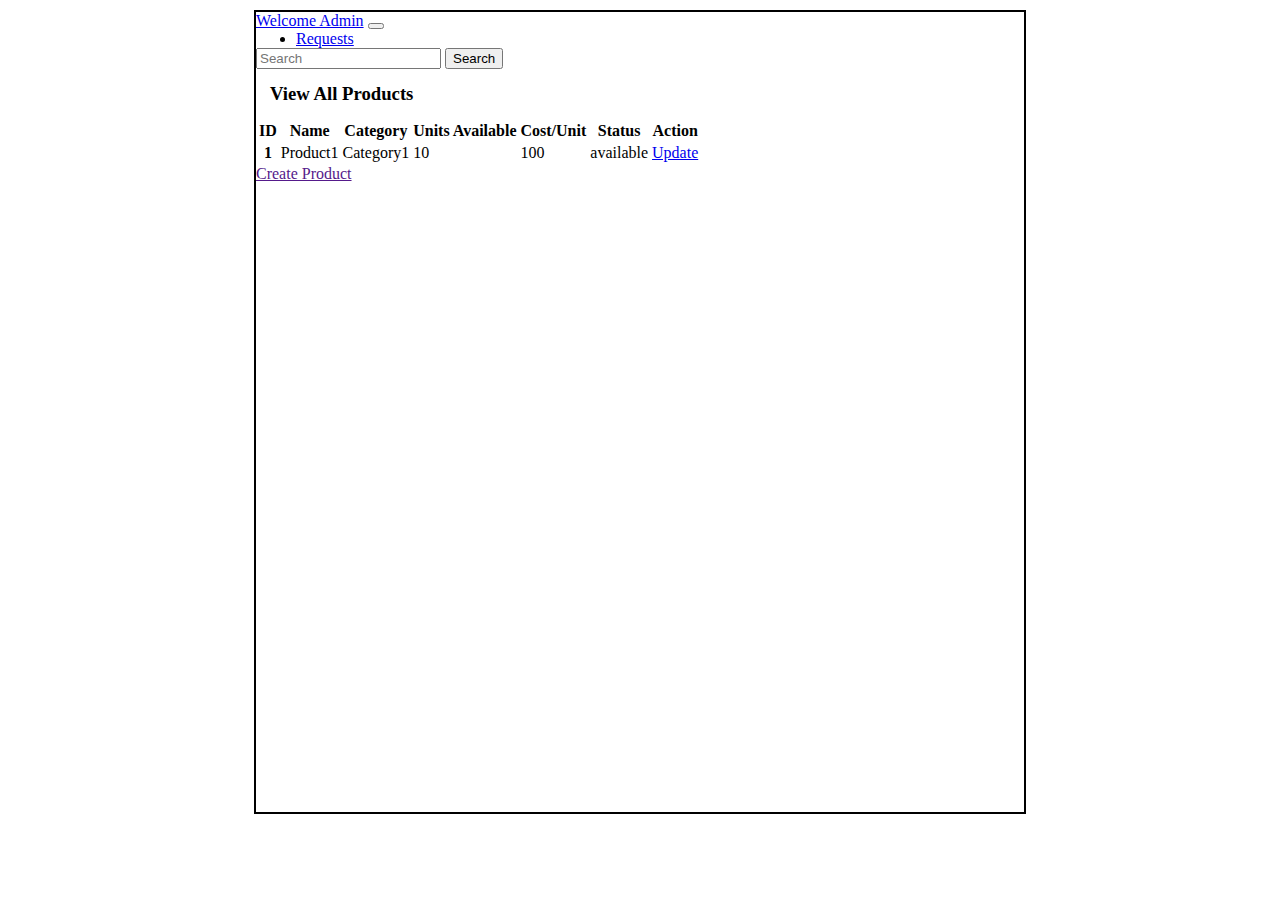
<file: templates/admin_dash.html>
<!DOCTYPE html>
<html lang="en">
<head>
  <title>Admin Dashboard</title>
  <link rel="stylesheet" href="/static/style.css">
  <link href="https://cdn.jsdelivr.net/npm/bootstrap@5.0.2/dist/css/bootstrap.min.css" rel="stylesheet" integrity="sha384-EVSTQN3/azprG1Anm3QDgpJLIm9Nao0Yz1ztcQTwFspd3yD65VohhpuuCOmLASjC" crossorigin="anonymous">
  <style>
    
  </style>
</head>
<body>
  <div id="main">
    <div id="canvas">
      <nav class="navbar navbar-expand-lg navbar-light bg-light">
        <div class="container-fluid">
          <a class="navbar-brand" href="#">Welcome Admin</a>
          <button class="navbar-toggler" type="button" data-bs-toggle="collapse" data-bs-target="#navbarSupportedContent" aria-controls="navbarSupportedContent" aria-expanded="false" aria-label="Toggle navigation">
            <span class="navbar-toggler-icon"></span>
          </button>
          <div class="collapse navbar-collapse" id="navbarSupportedContent">
            <ul class="navbar-nav me-auto mb-2 mb-lg-0">
              <li class="nav-item">
                <a class="nav-link active" aria-current="page" href="#">Requests</a>
              </li>
            </ul>
            <form class="d-flex">
              <input class="form-control me-2" type="search" placeholder="Search" aria-label="Search">
              <button class="btn btn-outline-success" type="submit">Search</button>
            </form>
          </div>
        </div>
      </nav>
      <div id="content">
        <h3 class="headings">View All Products</h3>
        <div id="table">
          <table class="table border text-center">
            <thead>
              <tr>
                <th scope="col">ID</th>
                <th scope="col">Name</th>
                <th scope="col">Category</th>
                <th scope="col">Units Available</th>
                <th scope="col">Cost/Unit</th>
                <th>Status</th>
                <th scope="col">Action</th>
              </tr>
            </thead>
            <tbody>
              <tr>
                <th scope="row">1</th>
                <td>Product1</td>
                <td>Category1</td>
                <td>10</td>
                <td>100</td>
                <td>available</td>
                <td>
                  <a href="/" class="btn btn-warning">Update</a>
                </td>
              </tr> 
            </tbody>
          </table>
        </div>
        <div class="text-end">
            <a href="" class="btn btn-primary mx-2 my-5" >Create Product </a>
          </div>
      </div>
    </div>
  </div>
</body>
</html>
</file>
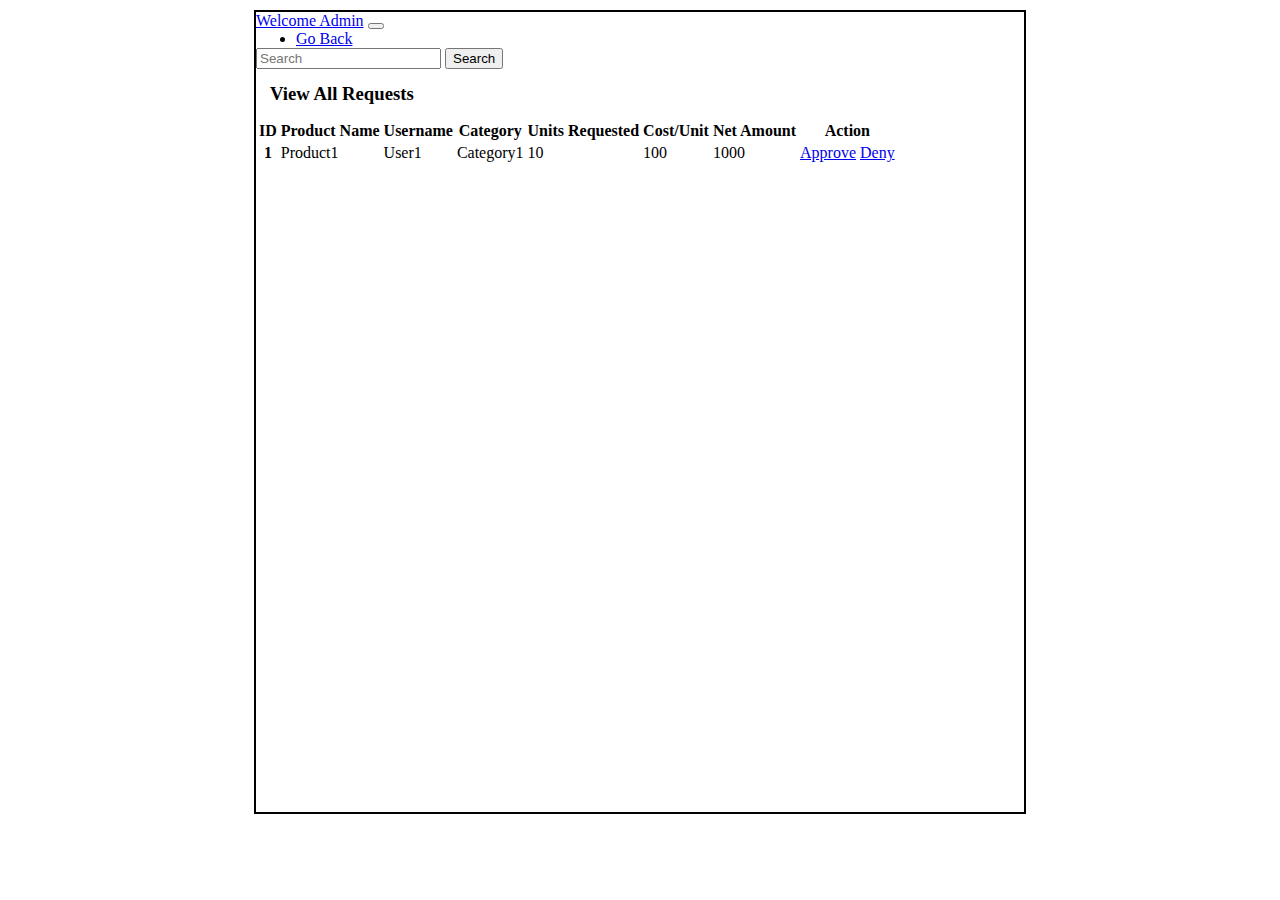
<file: templates/admin_request.html>
<!DOCTYPE html>
<html lang="en">
<head>
  <title>Admin Requests Dashboard</title>
  <link rel="stylesheet" href="/static/style.css">
  <link href="https://cdn.jsdelivr.net/npm/bootstrap@5.0.2/dist/css/bootstrap.min.css" rel="stylesheet" integrity="sha384-EVSTQN3/azprG1Anm3QDgpJLIm9Nao0Yz1ztcQTwFspd3yD65VohhpuuCOmLASjC" crossorigin="anonymous">
  <style>
    
  </style>
</head>
<body>
  <div id="main">
    <div id="canvas">
      <nav class="navbar navbar-expand-lg navbar-light bg-light">
        <div class="container-fluid">
          <a class="navbar-brand" href="#">Welcome Admin</a>
          <button class="navbar-toggler" type="button" data-bs-toggle="collapse" data-bs-target="#navbarSupportedContent" aria-controls="navbarSupportedContent" aria-expanded="false" aria-label="Toggle navigation">
            <span class="navbar-toggler-icon"></span>
          </button>
          <div class="collapse navbar-collapse" id="navbarSupportedContent">
            <ul class="navbar-nav me-auto mb-2 mb-lg-0">
              <li class="nav-item">
                <a class="nav-link active" aria-current="page" href="#">Go Back</a>
              </li>
            </ul>
            <form class="d-flex">
              <input class="form-control me-2" type="search" placeholder="Search" aria-label="Search">
              <button class="btn btn-outline-success" type="submit">Search</button>
            </form>
          </div>
        </div>
      </nav>
      <div id="content">
        <h3 class="headings">View All Requests</h3>
        <div id="table">
          <table class="table border text-center">
            <thead>
              <tr>
                <th scope="col">ID</th>
                <th scope="col">Product Name</th>
                <th scope="col">Username</th>
                <th scope="col">Category</th>
                <th scope="col">Units Requested</th>
                <th scope="col">Cost/Unit</th>
                <th scope="col">Net Amount</th>
                <th scope="col" class="text-center">Action</th>
              </tr>
            </thead>
            <tbody>
              <tr>
                <th scope="row">1</th>
                <td>Product1</td>
                <td>User1</td>
                <td>Category1</td>
                <td>10</td>
                <td>100</td>
                <td>1000</td>
                <td>
                  <a href="/" class="btn btn-success">Approve</a>
                  <a href="/" class="btn btn-danger">Deny</a>
                </td>
              </tr>
              
            </tbody>
          </table>
        </div>
        <!-- <h3 class="headings">Total Amount Payable: 1000</h3> -->
      </div>
    </div>
  </div>
</body>
</html>
</file>
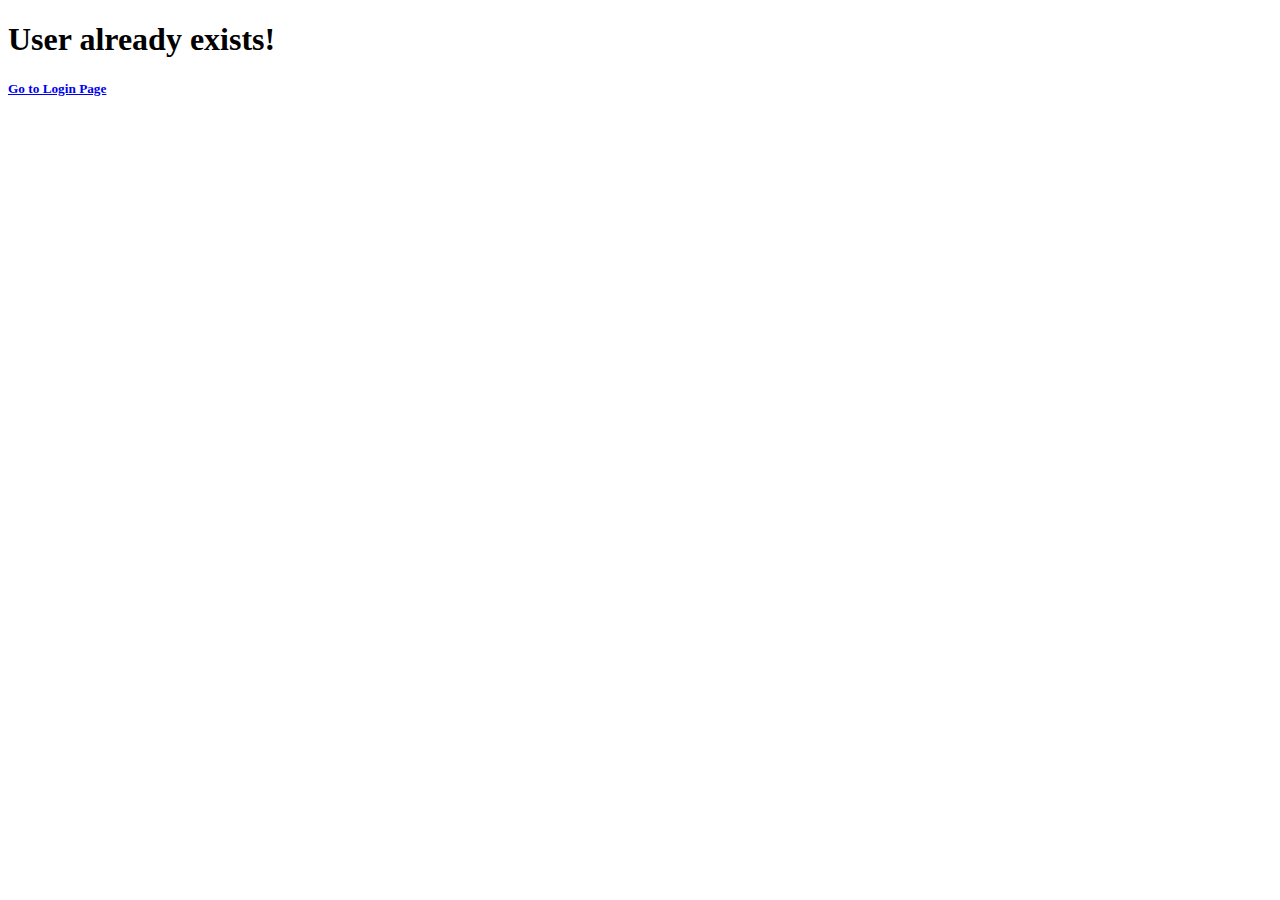
<file: templates/already.html>
<!DOCTYPE html>
<html lang="en">
<head>
    <meta charset="UTF-8">
    <meta name="viewport" content="width=device-width, initial-scale=1.0">
    <title>Document</title>
    <link href="https://cdn.jsdelivr.net/npm/bootstrap@5.0.2/dist/css/bootstrap.min.css" rel="stylesheet" integrity="sha384-EVSTQN3/azprG1Anm3QDgpJLIm9Nao0Yz1ztcQTwFspd3yD65VohhpuuCOmLASjC" crossorigin="anonymous">
</head>
<body>
    <div class="container text-center border mt-5">
        <h1>User already exists! </h1>
        <h5><a href="/login">Go to Login Page</a></h5>
    </div>
</body>
</html>
</file>
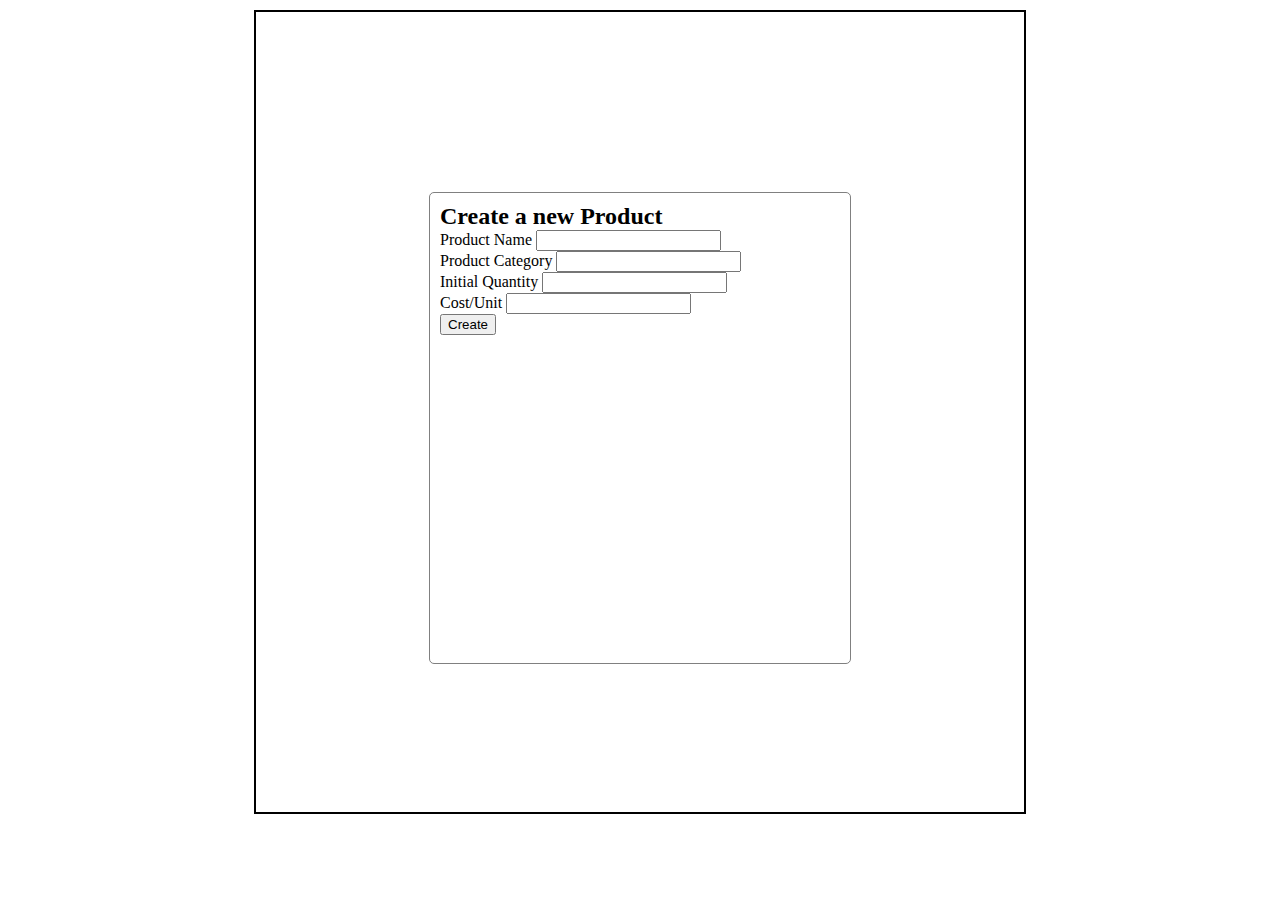
<file: templates/create_product.html>
<!DOCTYPE html>
<html lang="en">
<head>
  <title>Create a product</title>
  <link rel="stylesheet" href="/static/style.css">
  <link href="https://cdn.jsdelivr.net/npm/bootstrap@5.0.2/dist/css/bootstrap.min.css" rel="stylesheet" integrity="sha384-EVSTQN3/azprG1Anm3QDgpJLIm9Nao0Yz1ztcQTwFspd3yD65VohhpuuCOmLASjC" crossorigin="anonymous">
  <style>
    #form-body{
      height: 450px;
      margin-top: 180px;
      width:400px;
    }
  </style>
</head>
<body>
  <div id="main">
    <div id="canvas">
      <div id="form-body">
        <h2>Create a new Product</h2>
        <form action="/create" method="post">
          <div class="mb-3">
            <label for="name" class="form-label">Product Name</label>
            <input type="text" class="form-control" id="name" name="name">
          </div>
          <div class="mb-3">
            <label for="category" class="form-label">Product Category</label>
            <input type="text" class="form-control" id="category" name="cat">
          </div>
          <div class="mb-3">
            <label for="qu" class="form-label">Initial Quantity</label>
            <input type="number" class="form-control" id="qu" name="iq">
          </div>
          <div class="mb-3">
            <label for="cu" class="form-label">Cost/Unit</label>
            <input type="number" class="form-control" id="cu" name="cu" >
          </div>
          <div class="text-center">
            <input type="submit" class="btn btn-primary" value="Create"><br>
          </div>
        </form>
      </div>
    </div>
  </div>
</body>
</html>
</file>
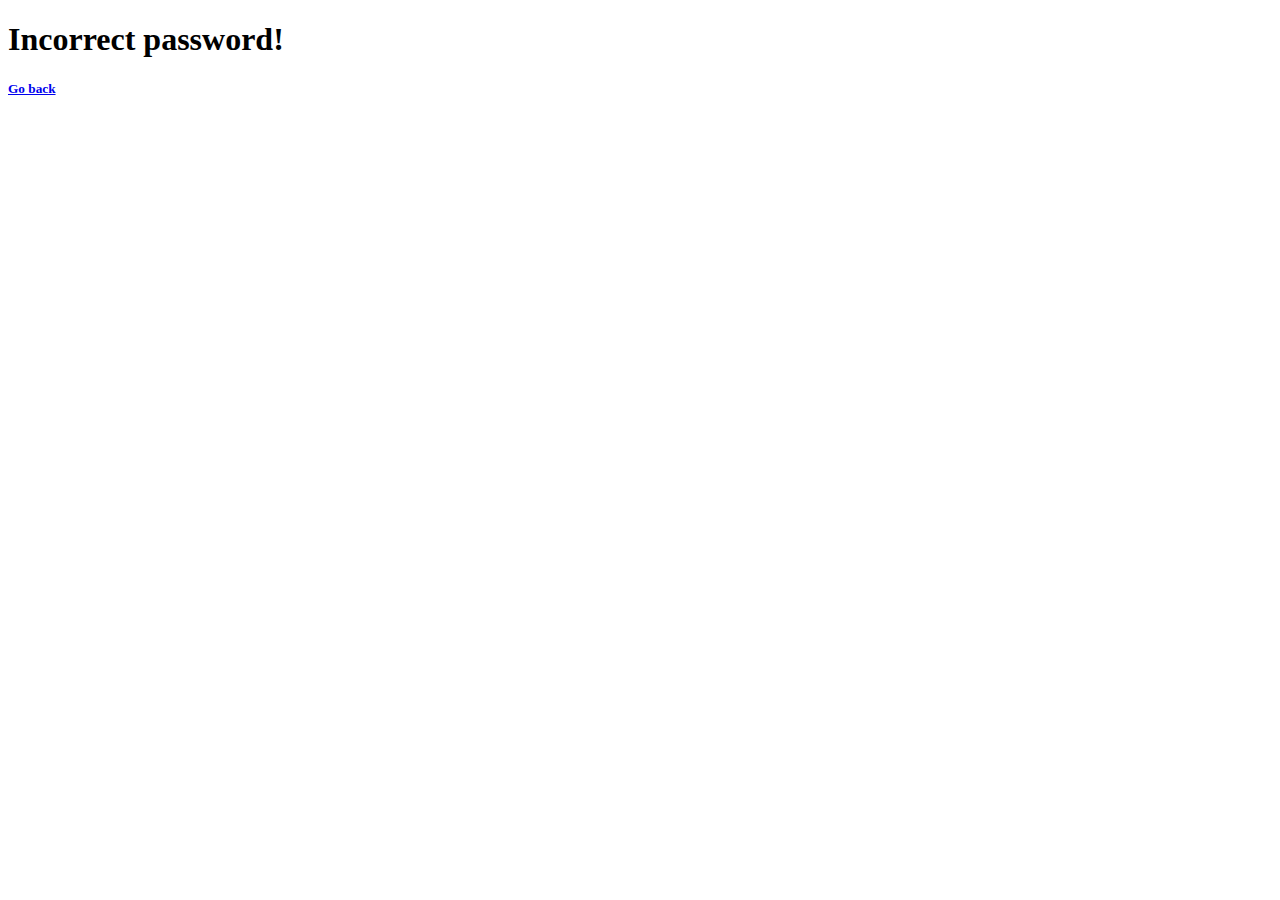
<file: templates/incorrect_p.html>
<!DOCTYPE html>
<html lang="en">
<head>
    <meta charset="UTF-8">
    <meta name="viewport" content="width=device-width, initial-scale=1.0">
    <title>Document</title>
    <link href="https://cdn.jsdelivr.net/npm/bootstrap@5.0.2/dist/css/bootstrap.min.css" rel="stylesheet" integrity="sha384-EVSTQN3/azprG1Anm3QDgpJLIm9Nao0Yz1ztcQTwFspd3yD65VohhpuuCOmLASjC" crossorigin="anonymous">
</head>
<body>
    <div class="container text-center border mt-5">
        <h1>Incorrect password!</h1>
        <h5><a href="/login">Go back</a></h5>
    </div>
</body>
</html>
</file>
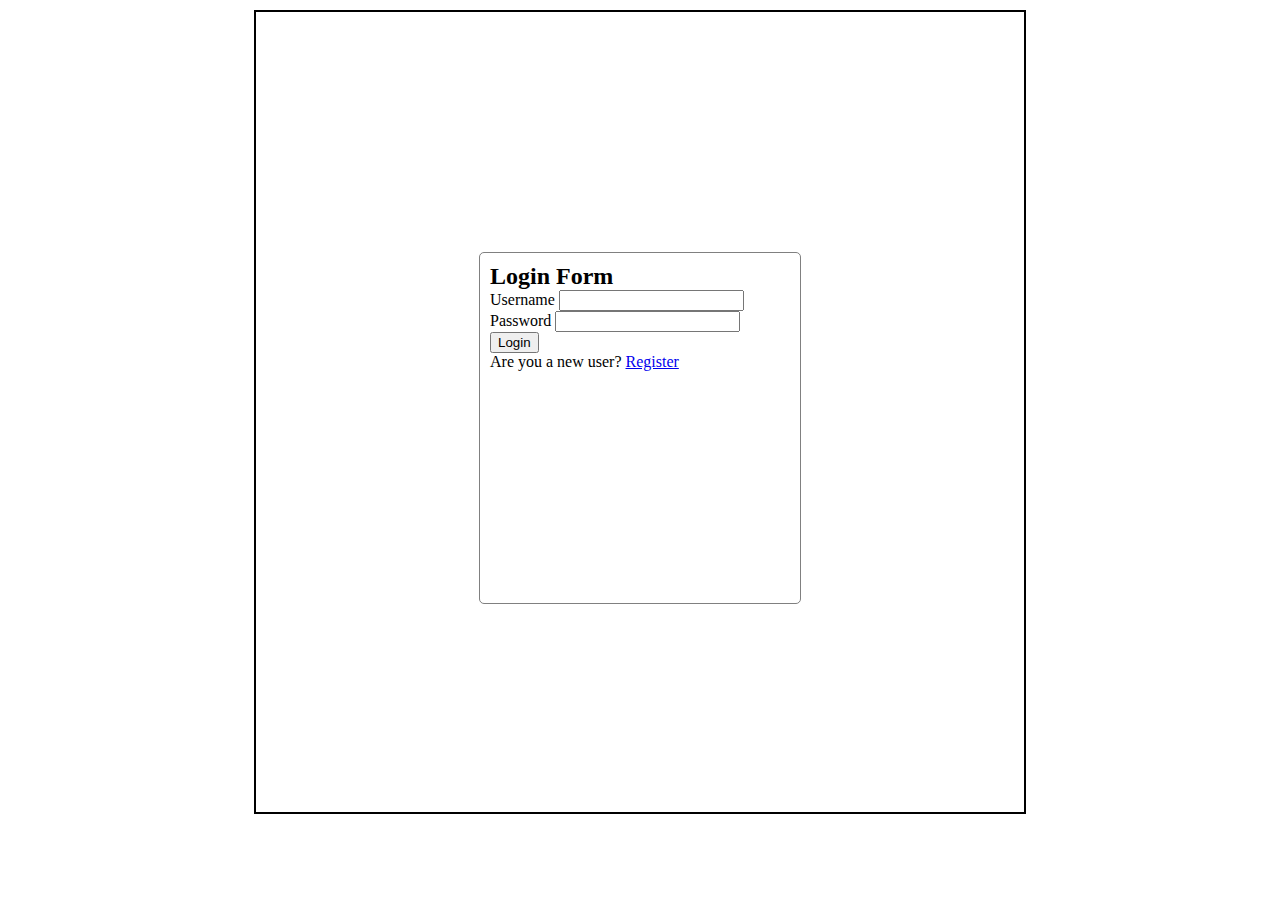
<file: templates/login.html>
<!DOCTYPE html>
<html lang="en">
<head>
  <title>Login Form</title>
  <link rel="stylesheet" href="/static/style.css">
  <link href="https://cdn.jsdelivr.net/npm/bootstrap@5.0.2/dist/css/bootstrap.min.css" rel="stylesheet" integrity="sha384-EVSTQN3/azprG1Anm3QDgpJLIm9Nao0Yz1ztcQTwFspd3yD65VohhpuuCOmLASjC" crossorigin="anonymous">
  <style>
    #form-body{
      height:330px;
      margin-top: 240px;
    }
  </style>
</head>
<body>
  <div id="main">
    <div id="canvas">
      <div id="form-body">
        <h2>Login Form</h2>
        <form action="">
          <div class="mb-3">
            <label for="name" class="form-label">Username</label>
            <input type="text" class="form-control" id="name" >
          </div>
          <div class="mb-3">
            <label for="password" class="form-label">Password</label>
            <input type="password" class="form-control" id="password" >
          </div>
          <div class="text-center">
            <input type="submit" class="btn btn-primary" value="Login"><br>
            Are you a new user? <a href="register.html">Register</a>
          </div>
        </form>
      </div>
    </div>
  </div>
</body>
</html>
</file>
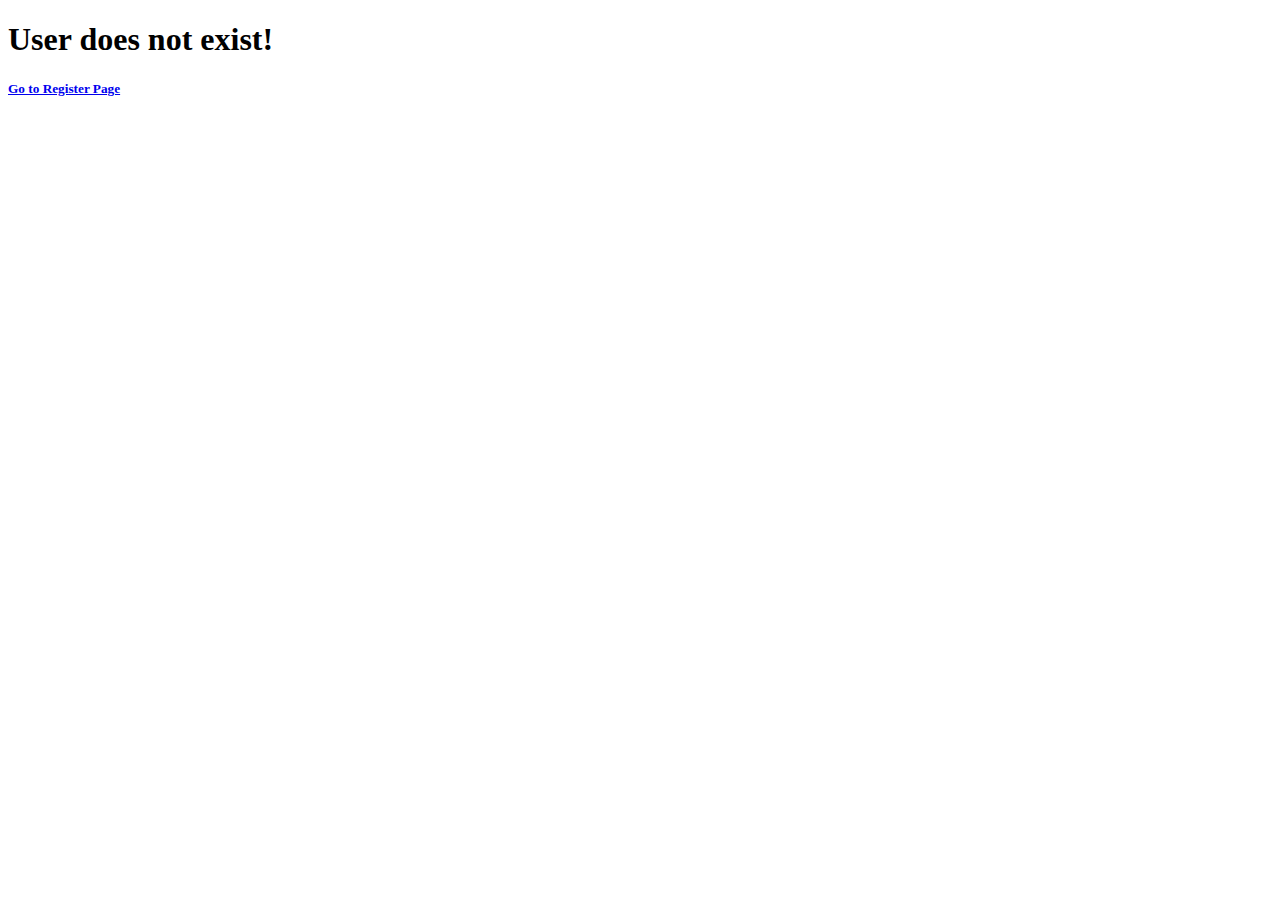
<file: templates/not_exist.html>
<!DOCTYPE html>
<html lang="en">
<head>
    <meta charset="UTF-8">
    <meta name="viewport" content="width=device-width, initial-scale=1.0">
    <title>Document</title>
    <link href="https://cdn.jsdelivr.net/npm/bootstrap@5.0.2/dist/css/bootstrap.min.css" rel="stylesheet" integrity="sha384-EVSTQN3/azprG1Anm3QDgpJLIm9Nao0Yz1ztcQTwFspd3yD65VohhpuuCOmLASjC" crossorigin="anonymous">
</head>
<body>
    <div class="container text-center border mt-5">
    <h1>User does not exist!</h1>
    <h5><a href="/register">Go to Register Page</a></h5>
    </div>
</body>
</html>
</file>
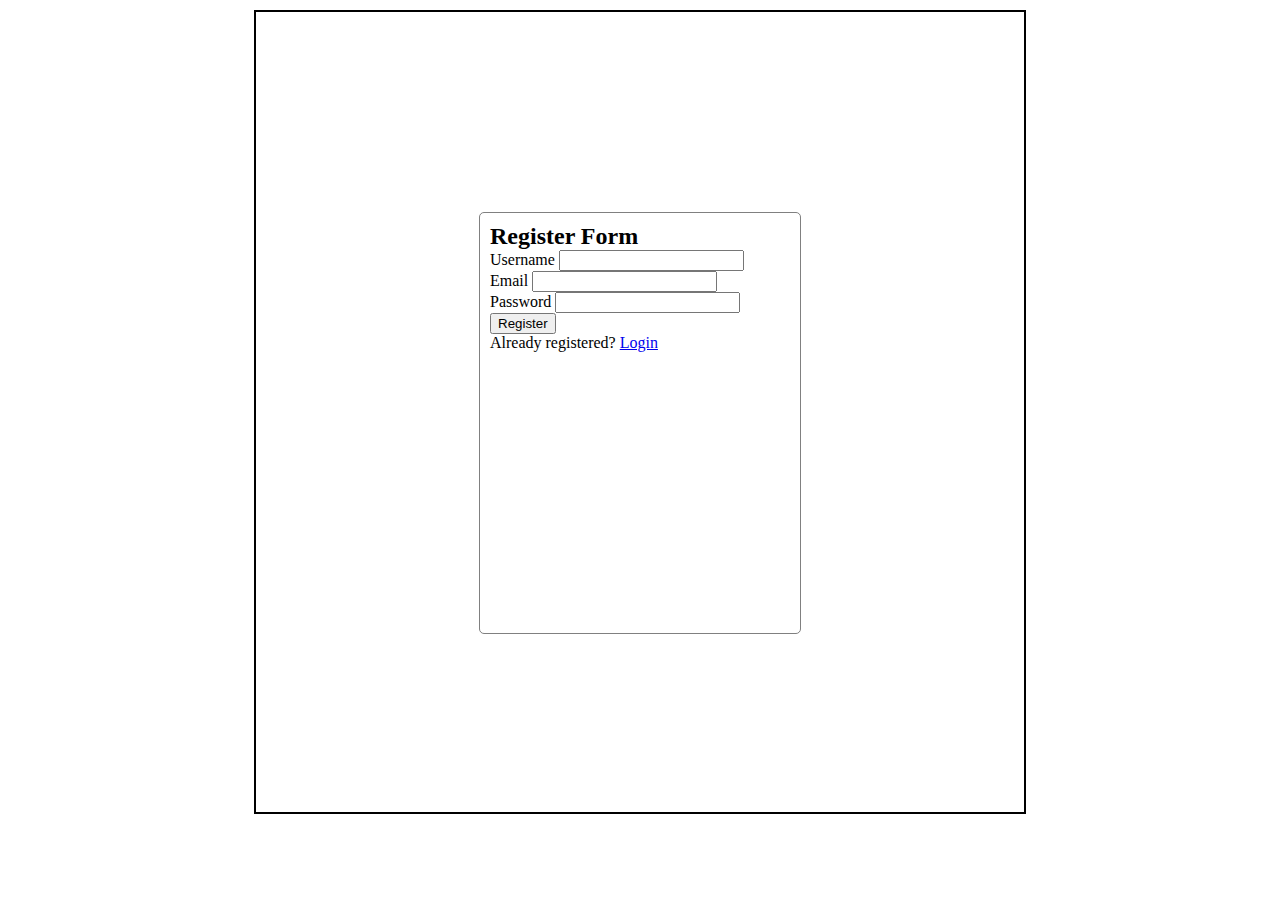
<file: templates/register.html>
<!DOCTYPE html>
<html lang="en">
<head>
  <title>Register Form</title>
  <link rel="stylesheet" href="/static/style.css">
  <link href="https://cdn.jsdelivr.net/npm/bootstrap@5.0.2/dist/css/bootstrap.min.css" rel="stylesheet" integrity="sha384-EVSTQN3/azprG1Anm3QDgpJLIm9Nao0Yz1ztcQTwFspd3yD65VohhpuuCOmLASjC" crossorigin="anonymous">
</head>
<body>
  <div id="main">
    <div id="canvas">
      <div id="form-body">
        <h2>Register Form</h2>
        <form action="/register" method="post">
          <div class="mb-3">
            <label for="name" class="form-label">Username</label>
            <input type="text" class="form-control" id="name" name="username">
          </div>
          <div class="mb-3">
            <label for="email" class="form-label">Email</label>
            <input type="email" class="form-control" id="email" name="email">
          </div>
          <div class="mb-3">
            <label for="password" class="form-label">Password</label>
            <input type="password" class="form-control" id="password" name="pwd" >
          </div>
          <div class="text-center">
            <input type="submit" class="btn btn-primary" value="Register"><br>
            Already registered? <a href="login.html">Login</a>
          </div>
        </form>
      </div>
    </div>
  </div>
</body>
</html>
</file>
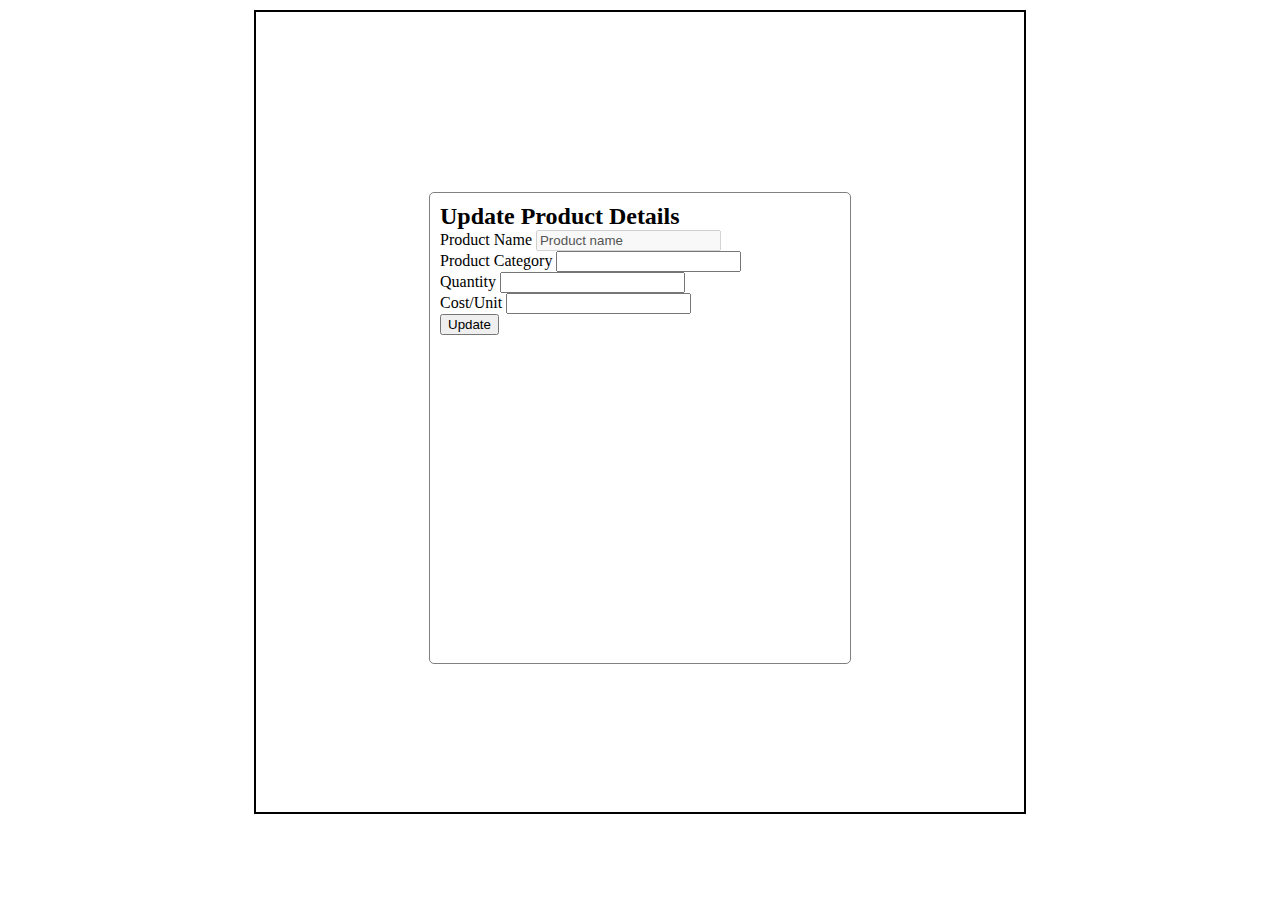
<file: templates/update_product.html>
<!DOCTYPE html>
<html lang="en">
<head>
  <title>Update a product</title>
  <link rel="stylesheet" href="/static/style.css">
  <link href="https://cdn.jsdelivr.net/npm/bootstrap@5.0.2/dist/css/bootstrap.min.css" rel="stylesheet" integrity="sha384-EVSTQN3/azprG1Anm3QDgpJLIm9Nao0Yz1ztcQTwFspd3yD65VohhpuuCOmLASjC" crossorigin="anonymous">
  <style>
    #form-body{
      height: 450px;
      margin-top: 180px;
      width:400px;
    }
  </style>
</head>
<body>
  <div id="main">
    <div id="canvas">
      <div id="form-body">
        <h2>Update Product Details</h2>
        <form action="">
          <div class="mb-3">
            <label for="name" class="form-label">Product Name</label>
            <input class="form-control" type="text" value="Product name" aria-label="Disabled input example" disabled readonly>
            <!-- <input type="text" class="form-control" id="name" > -->
          </div>
          <div class="mb-3">
            <label for="category" class="form-label">Product Category</label>
            <input type="text" class="form-control" id="category" >
          </div>
          <div class="mb-3">
            <label for="qu" class="form-label">Quantity</label>
            <input type="number" class="form-control" id="qu" >
          </div>
          <div class="mb-3">
            <label for="cu" class="form-label">Cost/Unit</label>
            <input type="number" class="form-control" id="cu" >
          </div>
          <div class="text-center">
            <input type="submit" class="btn btn-primary" value="Update"><br>
          </div>
        </form>
      </div>
    </div>
  </div>
</body>
</html>
</file>
<file: static/style.css>
*{
  margin:0px;
}
#main{
  /* border: 2px solid black; */
  margin-top: 10px;
}
#canvas{
  border: 2px solid black;
  width:60%;
  height:800px;
  margin:auto;
}
#form-body{
  border: 1px solid grey;
  width:300px;
  height:400px;
  margin: auto;
  margin-top: 200px;
  border-radius: 5px;
  padding: 10px;
}
.headings{
  margin:10px;
  padding: 4px;
  margin-top: 10px;
}
</file>
